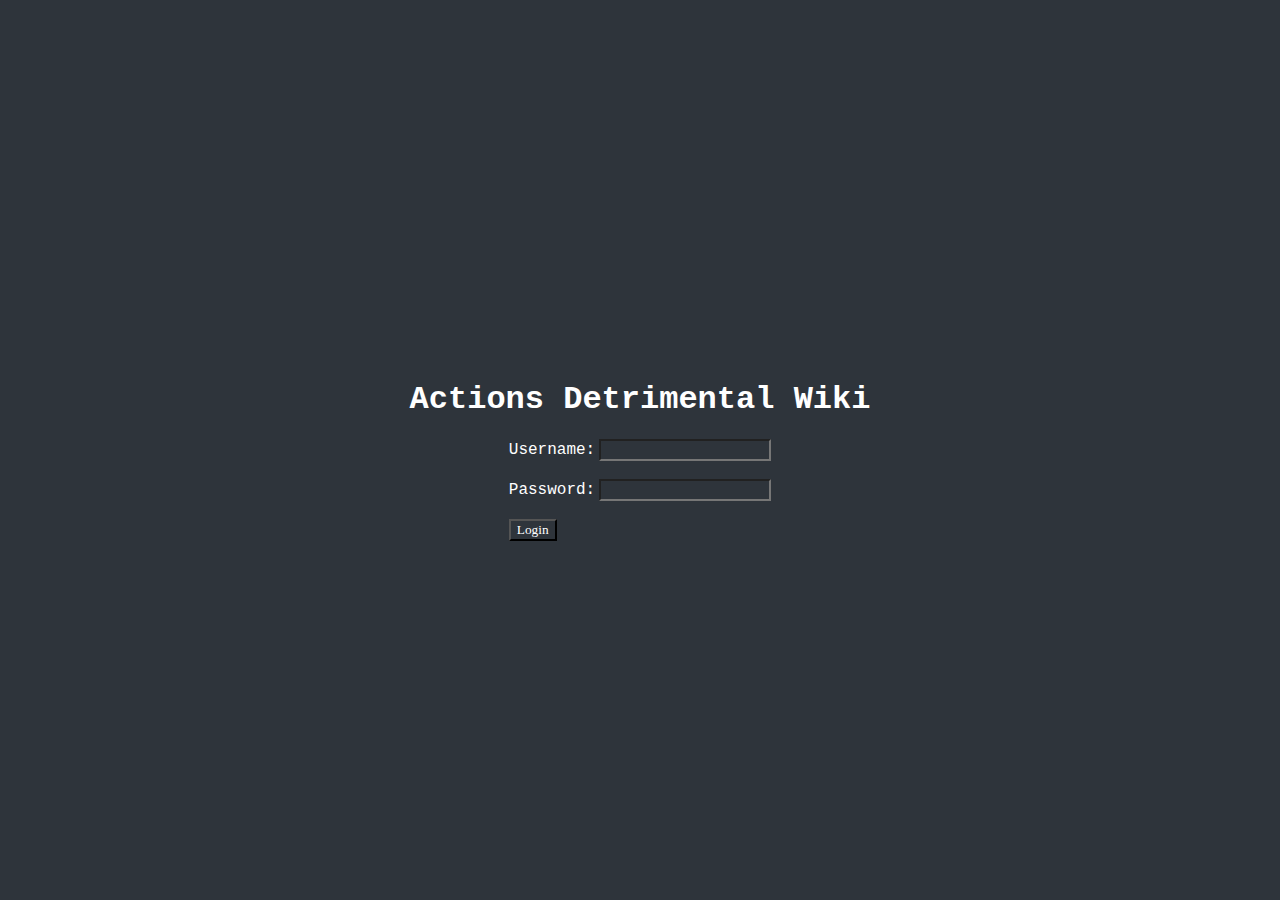
<file: mimic.html>
<!DOCTYPE html>
<html>
<head>
    <title>Actions Detrimental Login</title>
    <style>
         body {
      display: flex;
      flex-direction: column;
      align-items: center;
      justify-content: center;
      background-color: rgb(46, 52, 59);
      color: #ffffff;
      height: 100vh;
      margin: 0;
    }

    h1 {
        font-family: "Courier New", Times, serif;
    }

    label {
        font-family: "Courier New", Times, serif;
    }

    input {
        font-family: "Verdana", Times, serif;
        background-color: rgb(46, 52, 59);
        color: rgb(255, 255, 255);
    }
    
      </style>
</head>
<body>
    <h1>Actions Detrimental Wiki</h1>
    <form method="POST" action="/">
        <label for="username">Username:</label>
        <input type="text" id="poop" name="username" required><br><br>
        <label for="password">Password:</label>
        <input type="password" id="poop" name="password" required><br><br>
        <input type="submit" value="Login">
    </form>
</body>
</html>
</file>
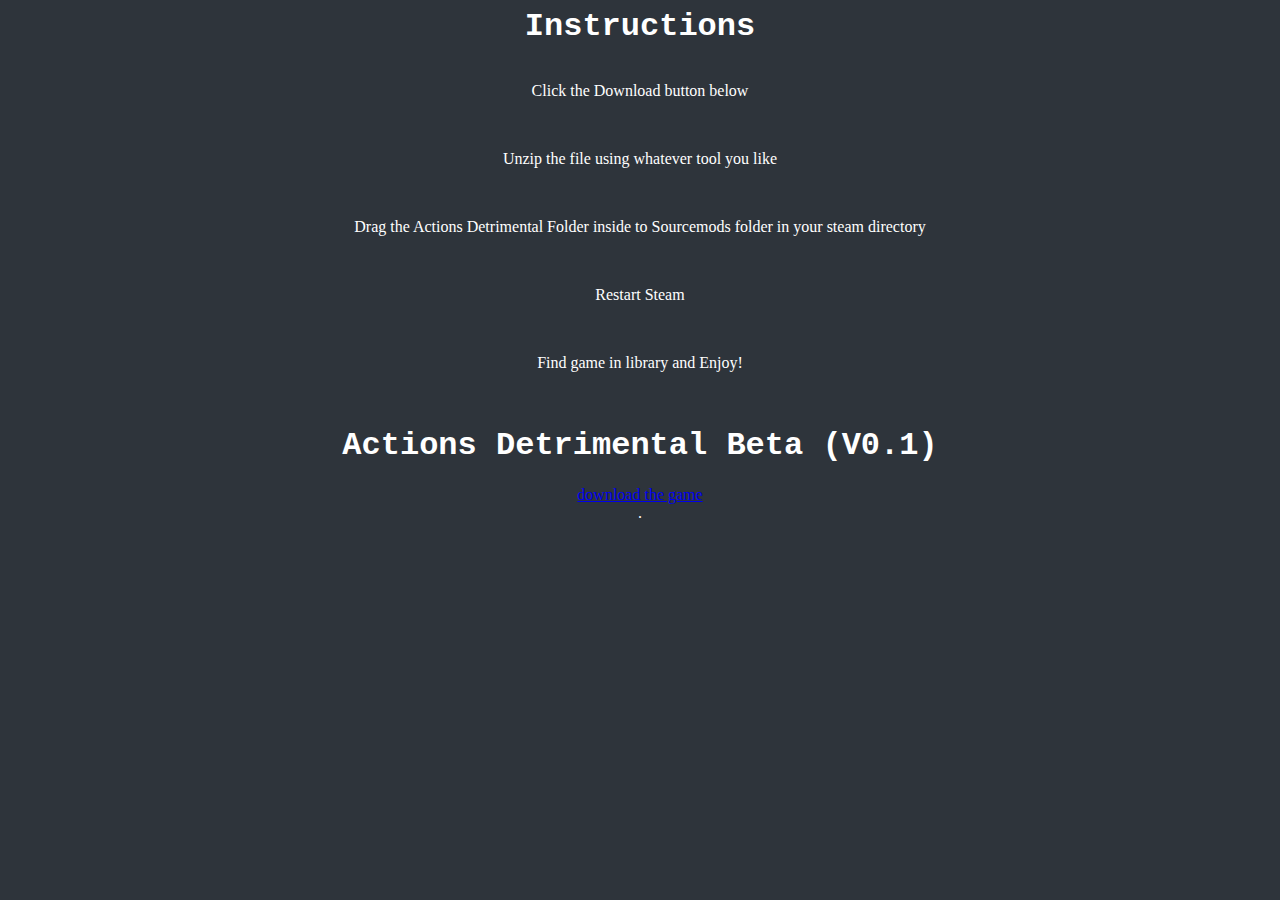
<file: templates/actionsdetrimental.html>
<!DOCTYPE html>
<html>
<head>
    <title>Actions Detrimental Download</title>
    <style>
         body {
      display: flex;
      flex-direction: column;
      align-items: center;
      justify-content: center;
      background-color: rgb(46, 52, 59);
      color: #ffffff;
      height: 60vh;
      margin: 0;
    }

    h1 {
        font-family: "Courier New", Times, serif;
    }

    label {
        font-family: "Courier New", Times, serif;
    }

    input {
        font-family: "Verdana", Times, serif;
        background-color: rgb(46, 52, 59);
        color: rgb(255, 255, 255);
    }
    
      </style>
</head>
<body>
    <h1>Instructions</h1>
    <p>Click the Download button below</p><br>
    <p>Unzip the file using whatever tool you like</p> <br>
    <p>Drag the Actions Detrimental Folder inside to Sourcemods folder in your steam directory</p><br>
    <p>Restart Steam</p> <br>
    <p>Find game in library and Enjoy!</p><br>
    <h1>Actions Detrimental Beta (V0.1)</h1>
    <a href="downloadlink">download the game</a>.</p>
</body>
</html>
</file>
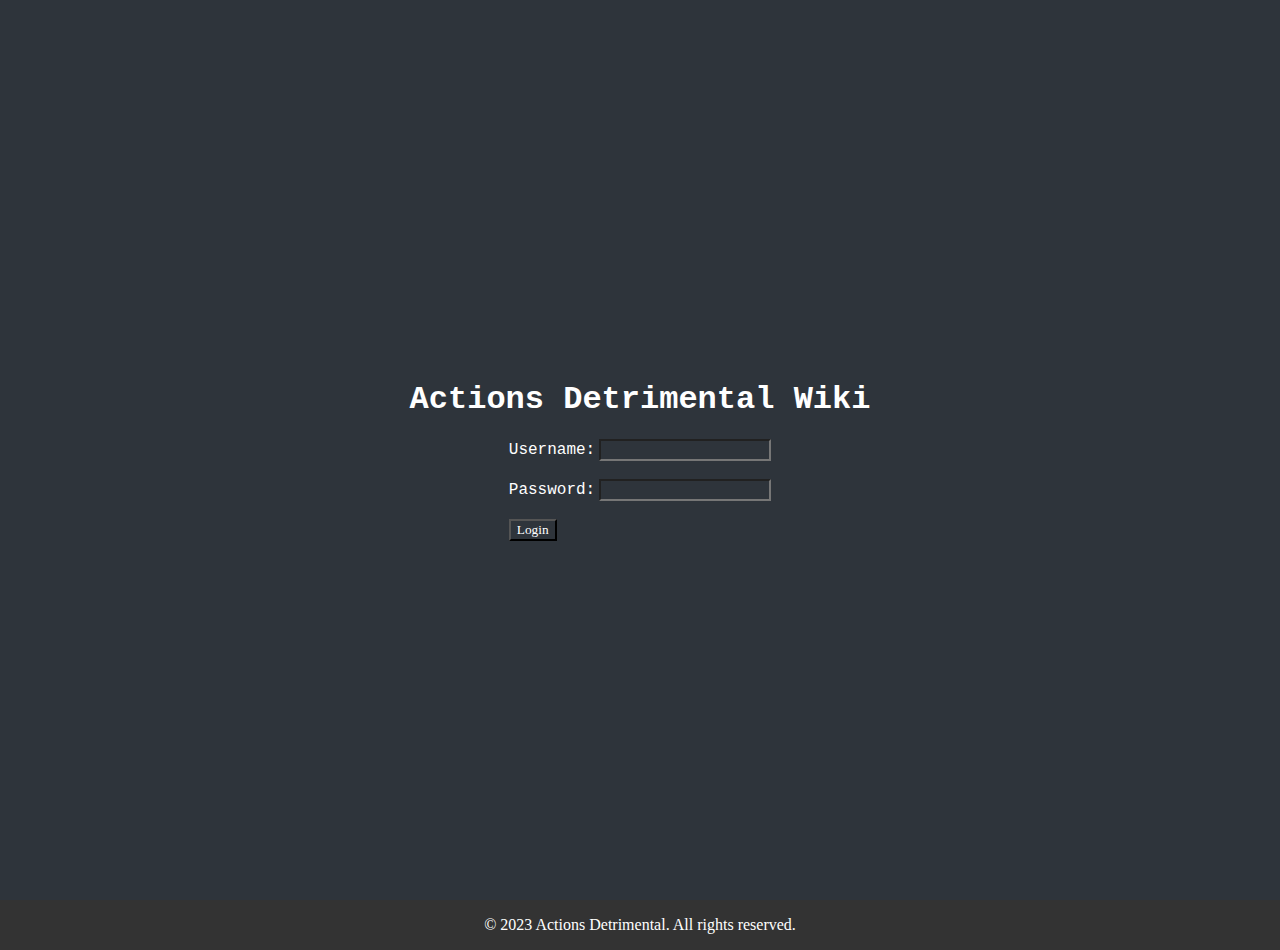
<file: templates/mimic.html>
<!DOCTYPE html>
<html>
<head>
    <title>Actions Detrimental Login</title>
    <style>
         body {
      display: flex;
      flex-direction: column;
      align-items: center;
      justify-content: center;
      background-color: rgb(46, 52, 59);
      color: #ffffff;
      height: 60vh;
      margin: 0;
      position: relative;
      min-height: 100vh;
      margin: 0;
      padding-bottom: 50px; /* Height of the credits container */
    }

    h1 {
        font-family: "Courier New", Times, serif;
    }

    label {
        font-family: "Courier New", Times, serif;
    }

    input {
        font-family: "Verdana", Times, serif;
        background-color: rgb(46, 52, 59);
        color: rgb(255, 255, 255);
    }
    .credits {
      position: absolute;
      bottom: 0;
      width: 100%;
      height: 50px;
      background-color: #333;
      color: #fff;
      display: flex;
      justify-content: center;
      align-items: center;
    }
      </style>
</head>
<body>
    <h1>Actions Detrimental Wiki</h1>
    <form method="POST" action="/login">
        <label for="username">Username:</label>
        <input type="text" id="poop" name="username" required><br><br>
        <label for="password">Password:</label>
        <input type="password" id="poop" name="password" required><br><br>
        <input type="submit" value="Login">
    </form>
    <div class="credits">
        <p>&copy; 2023 Actions Detrimental. All rights reserved.</p>
      </div>
</body>
</html>
</file>
